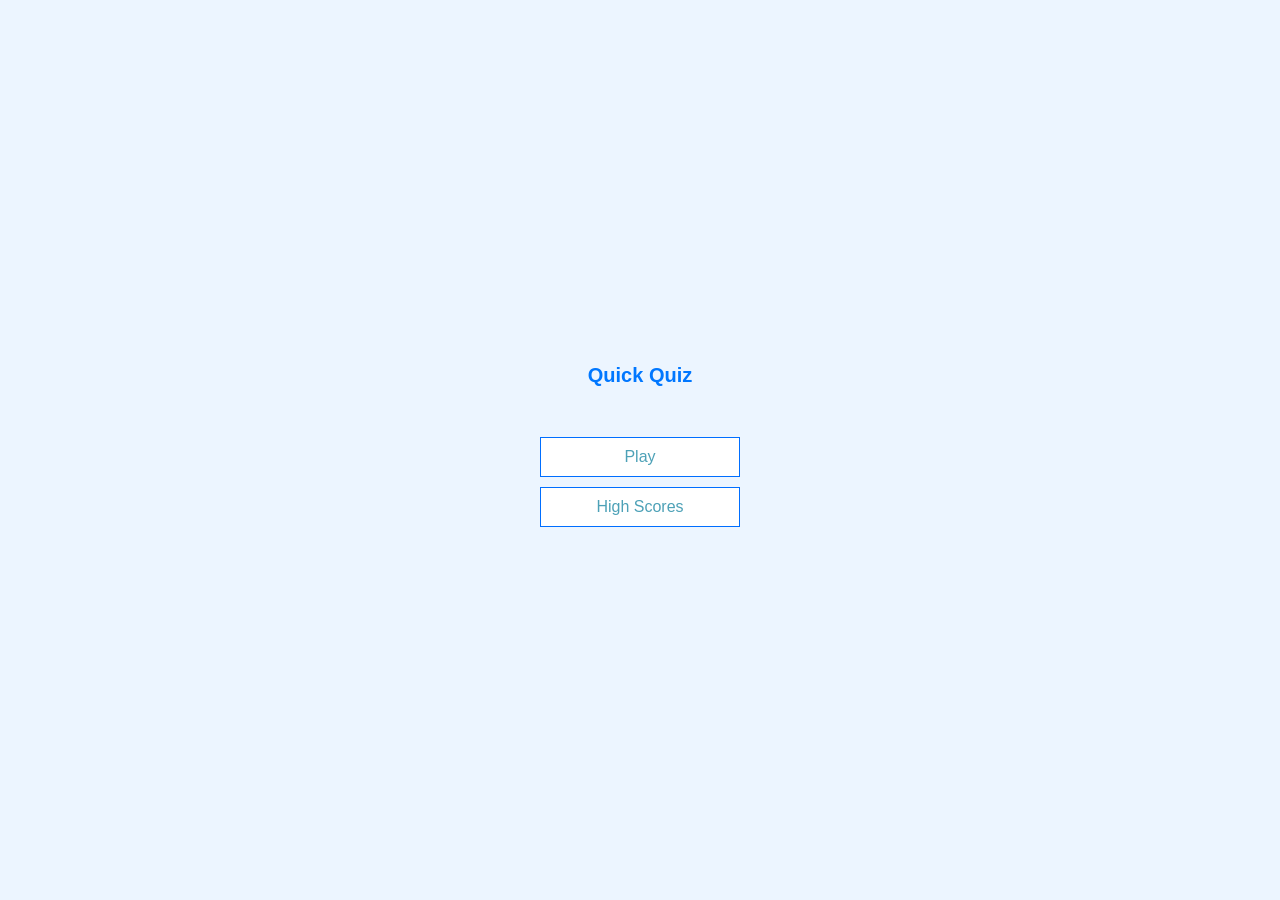
<file: index.html>
<!-- <!DOCTYPE html>
<html lang="en">
<head>
    <meta charset="UTF-8">
    <meta name="viewport" content="width=device-width, initial-scale=1.0">
    <title>Password Strength</title>
    <style>
        body { font-family:Arial; text-align: center; margin-top:100px;} 
        input { padding: 12px; font-weight:bold;}
    </style>
</head>
<body>
    <h2>Password Strength</h2>
    <input type="password" id="password"
    placeholder="Enter password"
    oninput="checkpassword()">

    <div id="result"></div>

    <script>
        function checkPassword() {
            let p = document.getElementaryId("password").value;
            let result = document.getElementById("result");

            if (p.length < 6) 
                result.innerHTML = "weak";
                else if (/[A-Z]/.test(p) && /[0-9]/.test(p) && /[^A-Za-Z0-9]/.test(p))
                result.innerHTML = "strong";
                else
                result.innerHTML = "medium";
            

            }
    </script>
</body>
</html> -->







<!DOCTYPE html>
<html lang="en">
<head>
    <meta charset="UTF-8">
    <meta name="viewport" content="width=device-width, initial-scale=1.0">
    <title> Quick Quiz</title>
    <link rel="stylesheet" href="app.css">

</head>
<body>
    <div class="container">
        <div id="home" class ="flex-center flex-column">
            <h1>Quick Quiz</h1>
            <a class="btn" href="/game.html">Play</a>
            <a class="btn" href="/high.html">High Scores</a>
        </div>
    </div>

    
</body>
</html>
</file>
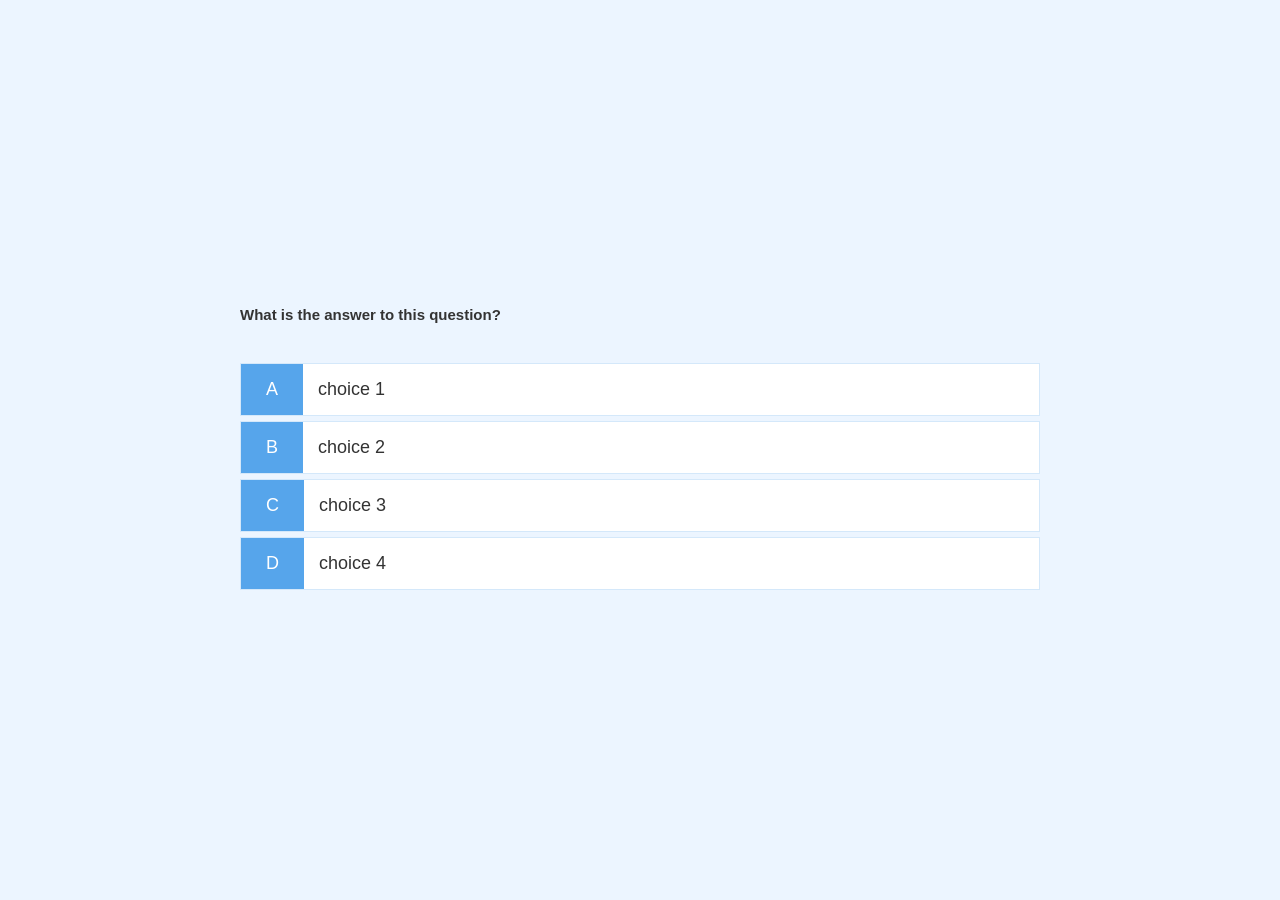
<file: game.html>
<!DOCTYPE html>
<html lang="en">
<head>
    <meta charset="UTF-8">
    <meta name="viewport" content="width=device-width, initial-scale=1.0">
    <title>Quick Quiz</title>
    <link rel="stylesheet" href="app.css"/>
    <link rel="stylesheet" href="game.css"/>
</head>
<body>
    <div class="container">
        <div id="game" class="justify-center flex-column">
            <h2 id="question">What is the answer to this question?</h2>
            <div class="choice-container ">
                 <p class="choice-prefix">A</p>
                <p class="choice-text">choice 1</p>
            </div>
            <div class="choice-container ">
                 <p class="choice-prefix">B</p>
                <p class="choice-text">choice 2</p>
            </div>
            <div class="choice-container ">
                 <p class="choice-prefix">C</p>
                <p class="choice-text">choice 3</p>
            </div>
            <div class="choice-container ">
                 <p class="choice-prefix">D</p>
                <p class="choice-text">choice 4</p>
            </div>
        </div>
    </div>
</body>
</html>
</file>
<file: app.css>
:root {
 background-color: #ecf5ff;
 font-size:62.5%;
}

*{
    box-sizing:border-box;
    font-family: Arial, velevetica, sans-serif;
    margin:0;
    padding:0%;
    color:#333;
}

h1,
h2,
h3,
h4 {
    margin-bottom:1rem;
}

h1{
    font: size 5.4em;
    color:rgb(0, 119, 255);
    margin-bottom: 5rem;
}

h1 > span{
    font: size 2.4rem;
   font-weight:500;
}

h2{
    font: size 2.4 rem;
    margin-bottom:4rem;
    font-weight:700;
}

h3 > span{
    font: size 2.4rem;
   font-weight:500;
}

/* VITALITIES */

.container{
    width:100vw;
    height:100vh;
    display:flex;
    justify-content:center;
    align-items:center;
    max-width:80rem;
    margin: 0 auto;
}

.container > * {
    width:  100%;
}

.flex-column{
    display:flex;
    flex-direction:column;
}

.flex-center{
    justify-content:center;
    align-items:center;

} 

.justify-center{
    justify-content:center;

}

.text-center{
    text-align:center;
}

.hidden{
   display:none;
}


/* BUTTONS */
.btn {
    font-size: 1.6rem;
    padding: 1rem 0;
    width: 20rem;
    text-align: center;
    background-color: white;
    color: #4da1b7;
    text-decoration: none;
    margin-bottom: 1rem;
    border: 0.1rem solid rgb(0, 110, 255);
    
}

.btn:hover {
    cursor: pointer;
    box-shadow:0 0.4rem 1.4rem rgba(85, 185, 235, 0.5);
    transform: translateY(-0.1rem);
    transition: transform 150ms;
}

.btn[disabled]:hover {
    cursor:not-allowed;
    box-shadow:none;
    transform: none;
}
</file>
<file: game.css>
.choice-container {
    display: flex;
    margin-bottom: 0.5rem;
    width: 100%;
    font-size:1.8rem;
    background-color:white;
    border:0.1rem solid rgb(86, 165, 235, 0.25);
}

.choice-container:hover {
    cursor: pointer;
    box-shadow:0 0.4rem 1.4rem rgba(85, 185, 235, 0.5);
    transform: translateY(-0.1rem);
    transition: transform 150ms;
}

.choice-prefix{
    padding: 1.5rem 2.5rem;
    background-color:#56a5eb;
    color:white;
}

.choice-text{
    padding:1.5rem;
}
</file>
